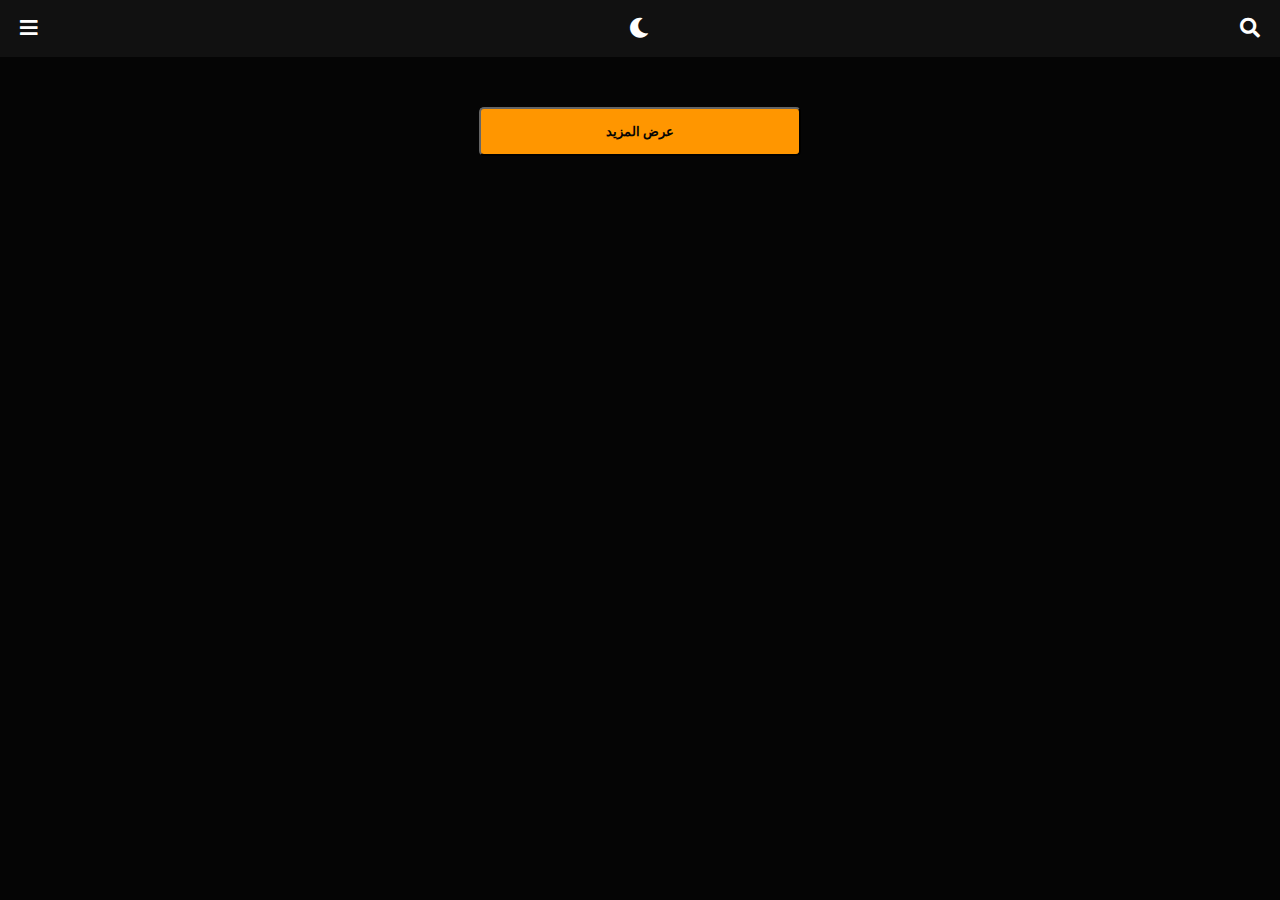
<file: index.html>
<!DOCTYPE html>
<html lang="ar" translate="no" dir="rtl" class="">
<head>
    <meta charset="UTF-8">
    <meta name="viewport" content="width=device-width, initial-scale=1.0">
    <meta name="description" content="this is a test">
    <title>Document</title>
    <link rel="stylesheet" href="style.css">
</head>
<body>
    <header>
        <button id="search-button" aria-label="زر البحث"><i id="search-icon" class="fas fa-search "></i></button>
        <button id="moon" aria-label="زر تغيير لون الشاشة"><i class="fas fa-moon"></i></button>
        <button id="bars" aria-label="زر الصفحات"><i class="fas fa-bars"></i></button>
    </header>
    <main>
        <button class="btn">
            عرض المزيد
        </button>
    </main>


<script src="main.js"></script>
</body>
</html>
</file>
<file: style.css>
*,*::before,*::after{
    margin: 0;
    box-sizing: border-box;
  }


  :root {
    background-color: #050505;
     color: #ffffff;
     --back: #111111;
     --color: #ffffff;
     
    }

.light:root {
    background-color: #efefef;
     color: #181818;
     --back: #f9f9f9;
     --color: #000000;

    }

header{
    width: 100%;
    display: flex;
    justify-content: space-between;
    background-color: var(--back);
}
header button{
    background: none;
    color: var(--color);
    border: none;
    padding: 20px;
    cursor: pointer;
    font-size: 15px;
}
.orange{
    color: #ff9600;
}
.btn{
    display: block;
    margin: auto;
    padding: 15px;
    width: 70%;
    max-width: 322px;
    cursor: pointer;
    background-color: #ff9600;
    color: #050505;
    border-radius: 5px;
    text-align: center;
    margin-top: 50px;
    border-color: var(--back);
    font-weight: 900;
}
.btn:hover{
    background-color: #d17a00;

}







/*-----*/
.bounce{
    animation-duration: 0.25s;
    animation-name: jump;
  
  }
  @keyframes jump {
    from {
        transform: translateY(0px);
      }
      to {
        transform: translateY(-10px);
      }
  }






















/* icons */
.fas {
    -moz-osx-font-smoothing: grayscale;
    -webkit-font-smoothing: antialiased;
    display: inline-block;
    font-style: normal;
    font-variant: normal;
    text-rendering: auto;
    line-height: 1;
    font-family: "Font Awesome 5 Free";
    font-weight: 900;
    font-size: 1.33333em;
    line-height: 0.75em;
    vertical-align: -0.0667em;

}

.fa-bars:before {
   content: "\f0c9";
}
.fa-search:before {
   content: "\f002";
}
.fa-star:before {
   content: "\f005";
}
.fa-arrow-left:before {
   content: "\f060";
}
.fa-moon:before {
    content: "\f186";
 }




@font-face {
    font-family: "Font Awesome 5 Free";
    font-style: normal;
    font-weight: 900;
    font-display: block;
    src: url(webfonts/fa-solid-900.eot);
    src: url(webfonts/fa-solid-900.eot?#iefix) format("embedded-opentype"), url(webfonts/fa-solid-900.woff2) format("woff2"), url(webfonts/fa-solid-900.woff) format("woff"), url(webfonts/fa-solid-900.ttf) format("truetype"),
        url(webfonts/fa-solid-900.svg#fontawesome) format("svg");
}
</file>
